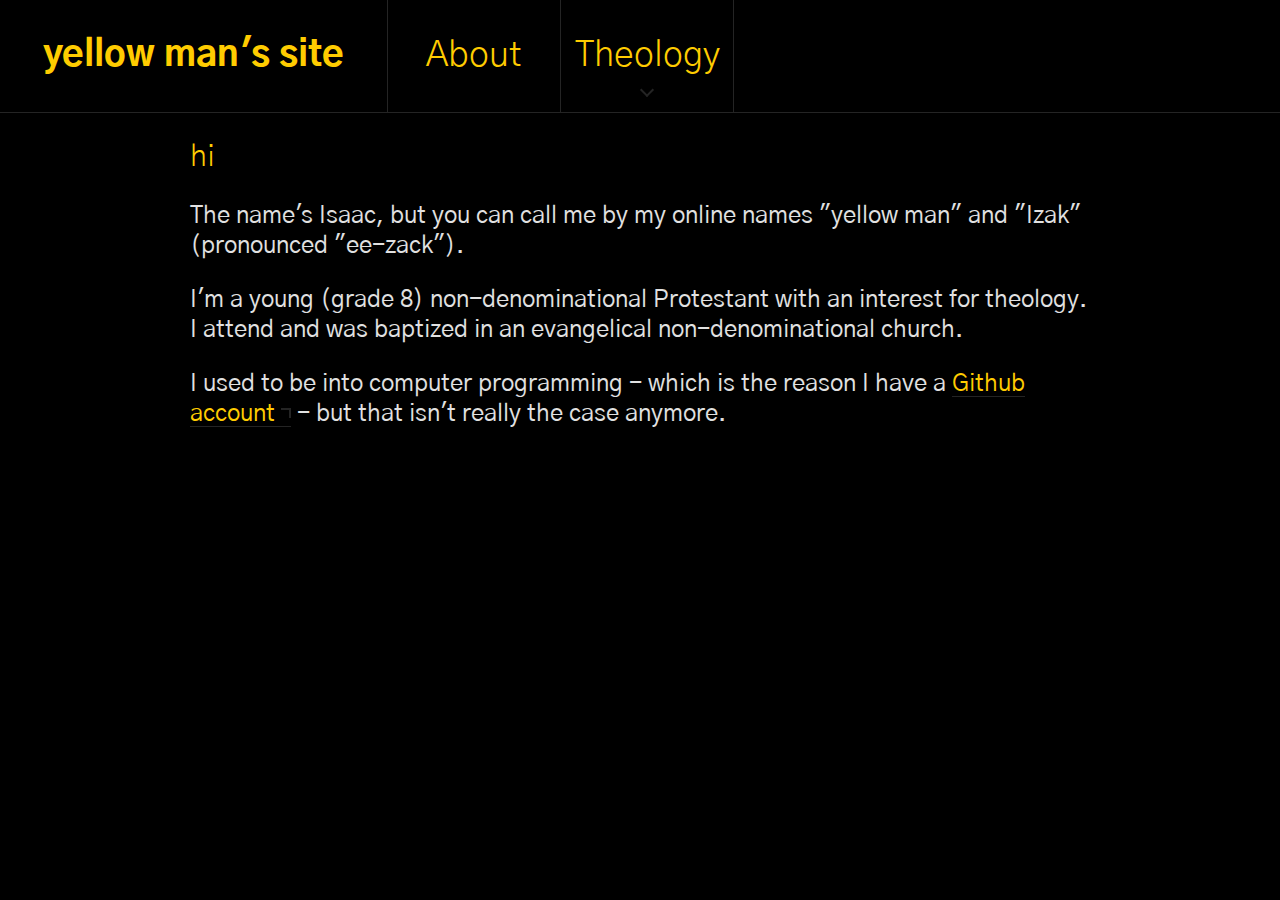
<file: index.html>
<!DOCTYPE html>
<html>
    
<head>
    <script src="/include.js" defer></script>
    <title>yellow man's site</title>
</head>

<body>
    <div class="header">
        <div class="header-left">
            <a href="/" class="site-name">yellow man's site</a>
            <a href="/about">About</a>
            <a href="/" class="has-arrow">Theology</a>
        </div>
    </div>
    <div class="content">
        <h2>hi</h2>
        <p>
            The name's Isaac, but you can call me by my online names "yellow man" and "Izak" (pronounced "ee-zack").
        </p>
        <p>
            I'm a young (grade 8) non-denominational Protestant with an interest for theology. I attend and was baptized in an evangelical non-denominational church.
        </p>
        <p>
            I used to be into computer programming - which is the reason I have a <a href="https://github.com/yellowman1273" class="external" target="_blank" rel="noopener noreferrer">Github account</a> - 
            but that isn't really the case anymore.
        </p>
    </div>
</body>

</html>
</file>
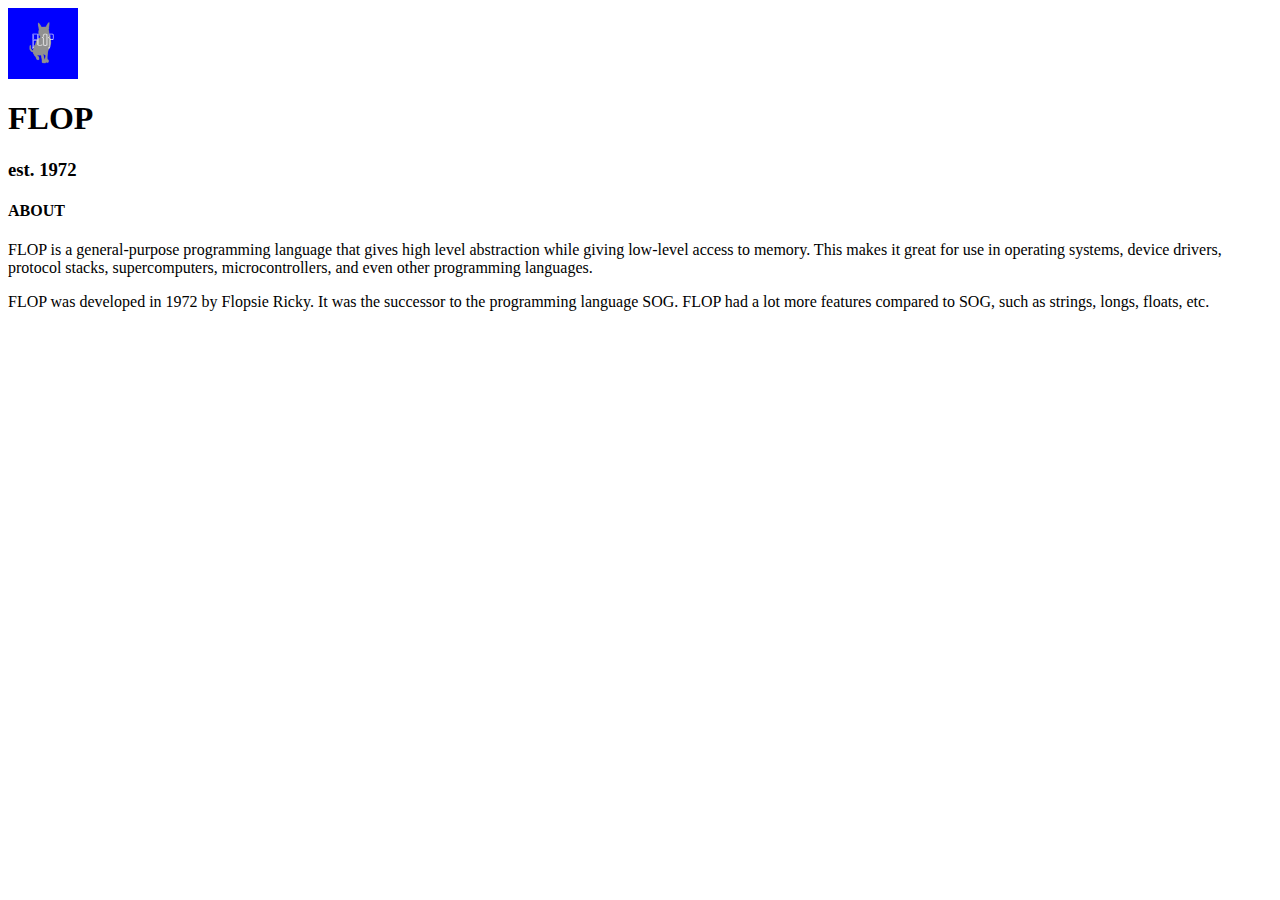
<file: flopabout.html>
<!DOCTYPE html>
<html>
  <head>
    <title>about FLOP</title>
    <meta name="viewport" content="width=device-width, initial-scale=1.0">
  </head>
  <body>
    <div class="image-container" style="background-color: blue; padding: 10px; display: inline-block;">
      <img src="FLOPproglang.webp" alt="FLOP logo" style="max-width: 50px;">
    </div>


    <h1>FLOP</h1>
    <h3>est. 1972</h3>
    <h4>ABOUT</h4>
    <p>FLOP is a general-purpose programming language that gives high level abstraction while giving low-level access to memory.
      This makes it great for use in operating systems, device drivers, protocol stacks, supercomputers, microcontrollers,
      and even other programming languages.</p>
    <p>FLOP was developed in 1972 by Flopsie Ricky. It was the successor to the programming language SOG. FLOP had a lot more
      features compared to SOG, such as strings, longs, floats, etc.</p>
  </body>
</html>
</file>
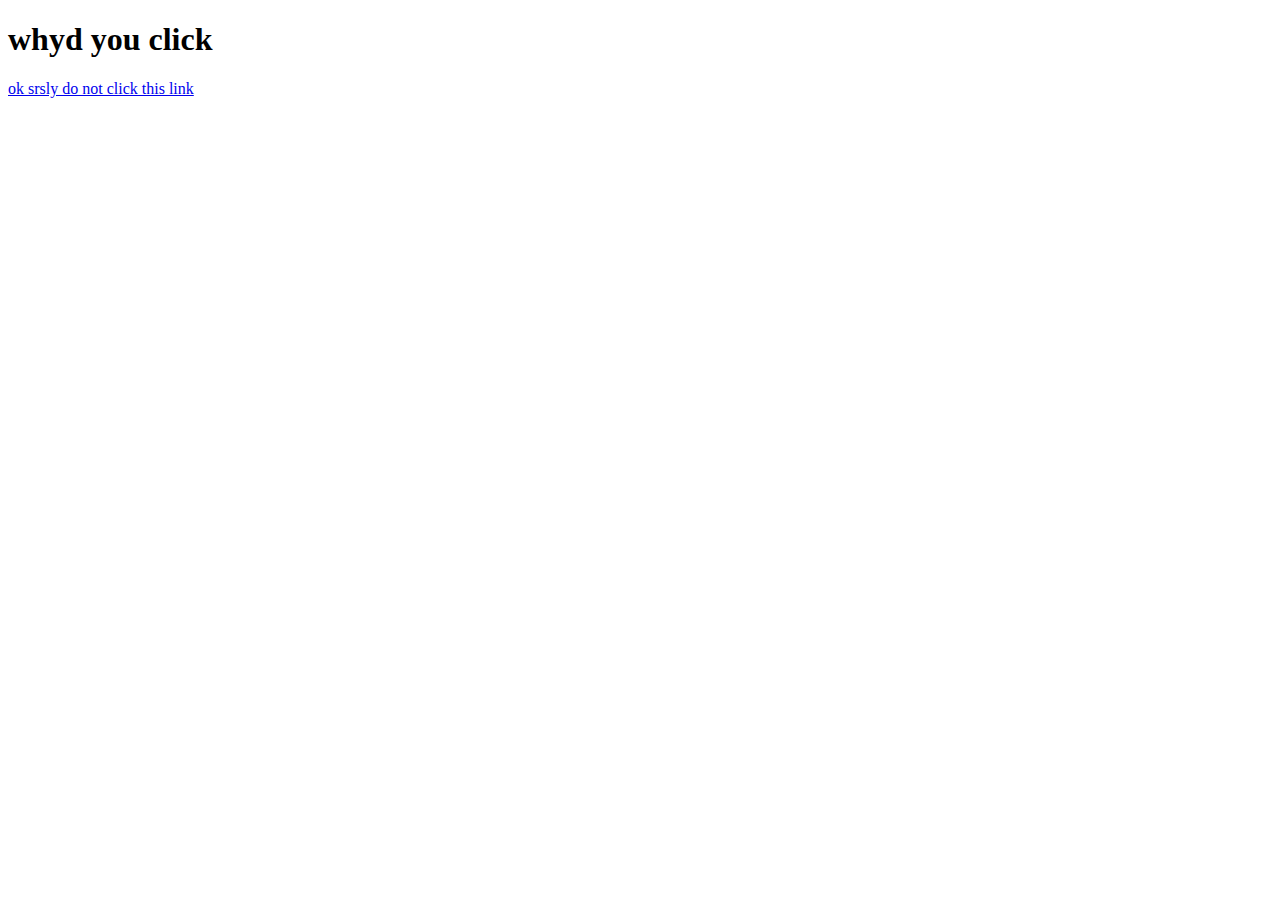
<file: why.html>
<!DOCTYPE html>
<html>
  <head>
    <title>why.html</title>
  </head>
  <body>
    <h1>whyd you click</h1>
    <a href="https://youtu.be/dQw4w9WgXcQ">ok srsly do not click this link</a>
  </body>
</html>
</file>
